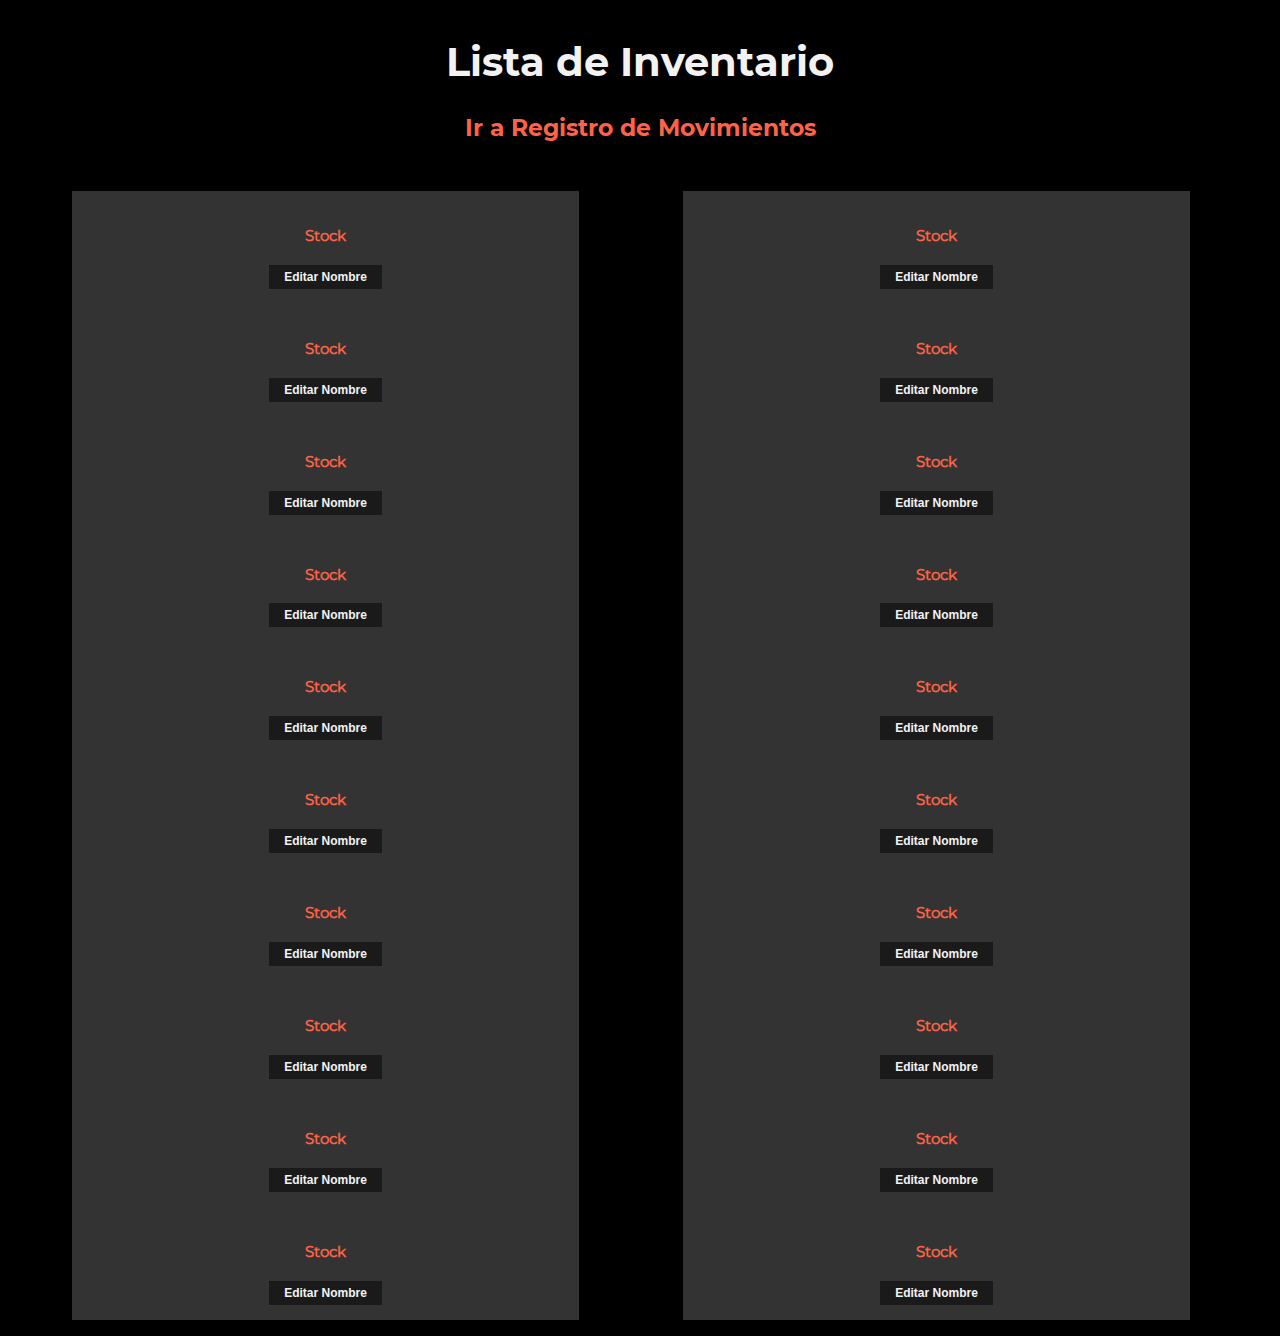
<file: index.html>
<!DOCTYPE html>
<html lang="en">
<head>
    <meta charset="UTF-8">
    <meta http-equiv="X-UA-Compatible" content="IE=edge">
    <meta name="viewport" content="width=device-width, initial-scale=1.0">
    <link rel="stylesheet" href="ress/css/stocklist.css">
    <link rel="icon" href="ress/images/icon-stock.png">

    <title>Lista de Inventarios</title>
</head>
<body>
    <section id="header">
        <h1>Lista de Inventario</h1>
        <h3><a href="ress/html/registros.html">Ir a Registro de Movimientos</h3></a>
    </section>
    <section id="list-container">
    <div id="web-list">
        <ul>
            <li>
                <a href="ress/html/stock.html"><h4 id="invName">Stock</h4></a> <button class="invName-button">Editar Nombre</button>
            </li>
            <li>
                <a href="ress/html/stock2.html"><h4 id="invName2">Stock</h4></a> <button class="invName-button">Editar Nombre</button>
            </li>
            <li>
                <a href="ress/html/stock3.html"><h4 id="invName3">Stock</h4></a> <button class="invName-button">Editar Nombre</button>
            </li>
            <li>
                <a href="ress/html/stock4.html"><h4 id="invName4">Stock</h4></a> <button class="invName-button">Editar Nombre</button>
            </li>
            <li>
                <a href="ress/html/stock5.html"><h4 id="invName5">Stock</h4></a> <button class="invName-button">Editar Nombre</button>
            </li>
            <li>
                <a href="ress/html/stock6.html"><h4 id="invName6">Stock</h4></a> <button class="invName-button">Editar Nombre</button>
            </li>
            <li>
                <a href="ress/html/stock7.html"><h4 id="invName7">Stock</h4></a> <button class="invName-button">Editar Nombre</button>
            </li>
            <li>
                <a href="ress/html/stock8.html"><h4 id="invName8">Stock</h4></a> <button class="invName-button">Editar Nombre</button>
            </li>
            <li>
                <a href="ress/html/stock9.html"><h4 id="invName9">Stock</h4></a> <button class="invName-button">Editar Nombre</button>
            </li>
            <li>
                <a href="ress/html/stock10.html"><h4 id="invName10">Stock</h4></a> <button class="invName-button">Editar Nombre</button>
            </li>
            <!-- Add more 'invName' elements here -->
        </ul>
    </div>
    <div id="web-list2"> 
     <ul>
     <li>
        <a href="ress/html/stock11.html"><h4 id="invName11">Stock</h4></a> <button class="invName-button">Editar Nombre</button>
     </li>
     <li>
        <a href="ress/html/stock12.html"><h4 id="invName12">Stock</h4></a> <button class="invName-button">Editar Nombre</button>
     </li>
     <li>
        <a href="ress/html/stock13.html"><h4 id="invName13">Stock</h4></a> <button class="invName-button">Editar Nombre</button>
     </li>
     <li>
        <a href="ress/html/stock14.html"><h4 id="invName14">Stock</h4></a> <button class="invName-button">Editar Nombre</button>
     </li>
     <li>
        <a href="ress/html/stock15.html"><h4 id="invName15">Stock</h4></a> <button class="invName-button">Editar Nombre</button>
     </li>
     <li>
        <a href="ress/html/stock16.html"><h4 id="invName16">Stock</h4></a> <button class="invName-button">Editar Nombre</button>
     </li>
     <li>
        <a href="ress/html/stock17.html"><h4 id="invName17">Stock</h4></a> <button class="invName-button">Editar Nombre</button>
     </li>
     <li>
        <a href="ress/html/stock18.html"><h4 id="invName18">Stock</h4></a> <button class="invName-button">Editar Nombre</button>
     </li>
     <li>
        <a href="ress/html/stock19.html"><h4 id="invName19">Stock</h4></a> <button class="invName-button">Editar Nombre</button>
     </li>
     <li>
        <a href="ress/html/stock20.html"><h4 id="invName20">Stock</h4></a> <button class="invName-button">Editar Nombre</button>
     </li>
 </ul>
 </div>
</section>
<script src="ress/js/scriptlist.js"></script>
</body>
</html>
</file>
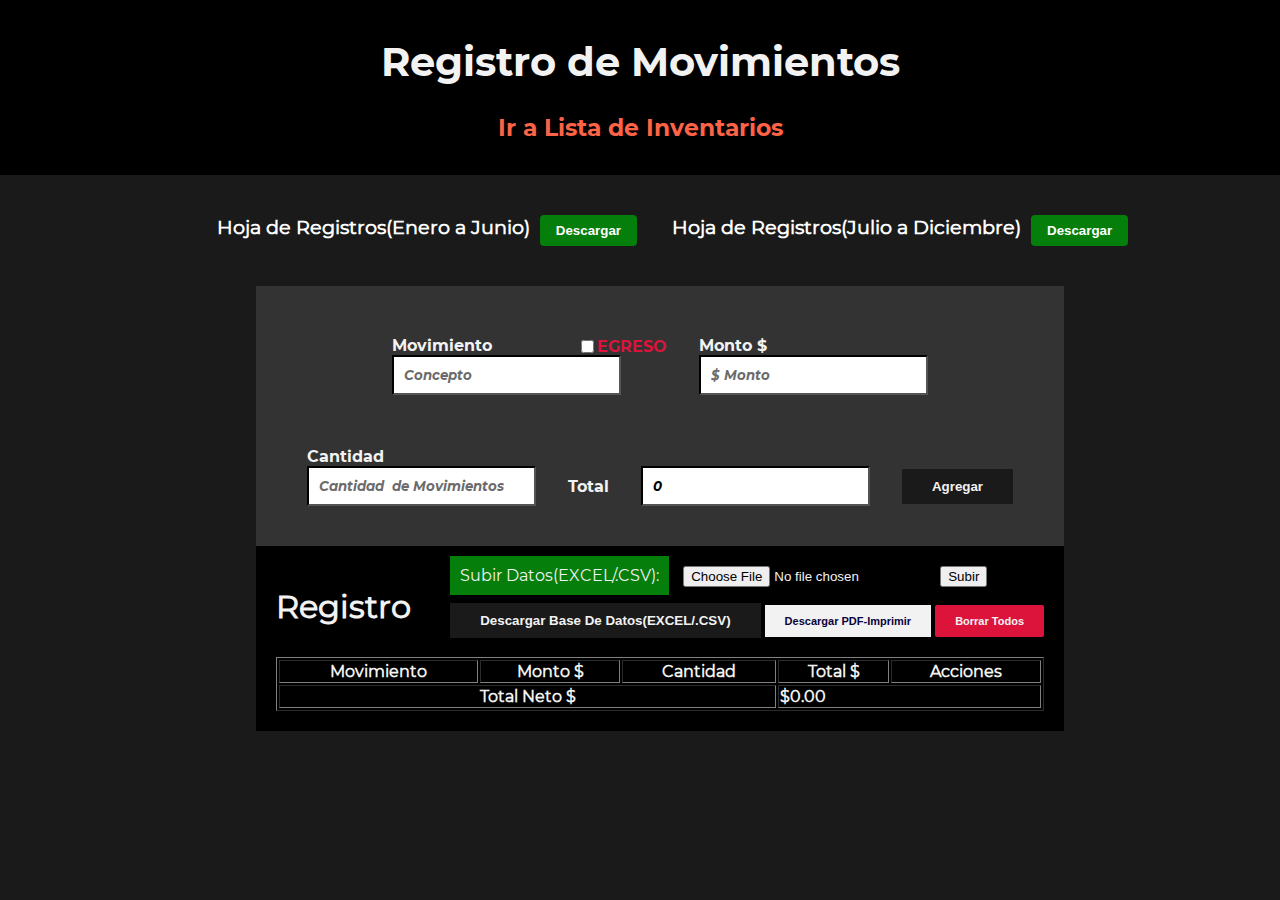
<file: ress/html/registros.html>
<!DOCTYPE html>
<html lang="en">
<head>
    <meta charset="UTF-8">
    <meta name="viewport" content="width=device-width, initial-scale=1.0">
    <link rel="stylesheet" href="../css/style.css">
    <link rel="stylesheet" href="../css/responsive.css">
    <link rel="icon" href="../images/icon-stock.png">
    <title>REGISTRO DE MOVIMIENTOS
    </title>
</head>
<body>
    <section id="header">
    <h1>Registro de Movimientos</h1>
    <h3><a href="../../index.html">Ir a Lista de Inventarios</h3></a>
    </section>
    <div class="excelTitle">
        <h4 class="excName">Hoja de Registros(Enero a Junio)</h4><button id="excName-button">Descargar</button>
        <h4 class="excName">Hoja de Registros(Julio a Diciembre)</h4><button id="excName-button2">Descargar</button>
    </div>
    <section id="invent-form">
        <div class="invent">
                <div>
                    <h4>Movimiento</h4>
                    <input type="text" placeholder="Concepto" id="product">
                    
                </div>
                
                <div class="d-flex-2">
                    <input id="egreso-ch" type="checkbox" onchange="getTotal()"> 
                    <label id="egreso-txt" for="isTaxable">EGRESO</label>
                </div>

                <div>
                    <h4>Monto $</h4> 
                    <input type="text" value="" placeholder="$ Monto" id="price" onchange="getTotal()"> 
                </div>
           
                <div>
                    <h4>Cantidad</h4>
                    <input type="text" value="" placeholder="Cantidad  de Movimientos" id="quantity" onchange="getTotal()">
                </div>

                <h4>Total</h4>
                <input type="text" placeholder="0" readonly value="0" id="total">

                <button class="text-center" onclick="addInventory()">Agregar</button>
        </div>
    </section>

    <section id="invent-table">
        <div class="table" >
            <div class="d-flex-between">
                <div class="titlediv">
                    <h1>Registro</h1>
                </div>
                <div id="actions">
                    <span class="uploadBtn">Subir Datos(EXCEL/.CSV):</span>
                    <input type="file" accept=".csv" id="fileInput">
                    <input type="submit" value="Subir" onclick="uploadInventory(event)">
                    <p></p>
                    <button onclick="downloadInventory()">Descargar Base De Datos(EXCEL/.CSV)</button>
                    <button id="actions" class="print" onclick="printData()">Descargar PDF-Imprimir</button>
                    <button id="actions" class="clear" onclick="clearButton()">Borrar Todos</button>
                </div>
            </div>

            <div class="table-responsive" id="allInventory">
                <table width="100%" border="1" id="inventoryTable">
                    <tr>
                        <th>Movimiento</th>
                        <th>Monto $</th>
                        <th>Cantidad</th>
                        <th>Total $</th>
                        <th id="actions">Acciones</th>
                    </tr>
                    <tr>
                        <th colspan="3">
                            Total Neto $
                        </th>
                        <td id="grandTotal" colspan="2" class="font-weight-bold"></td>
                    </tr>
                </table>
            </div>
        </div>
    </section>

    <script src="../js/main.js"></script>

</body>
</html
</file>
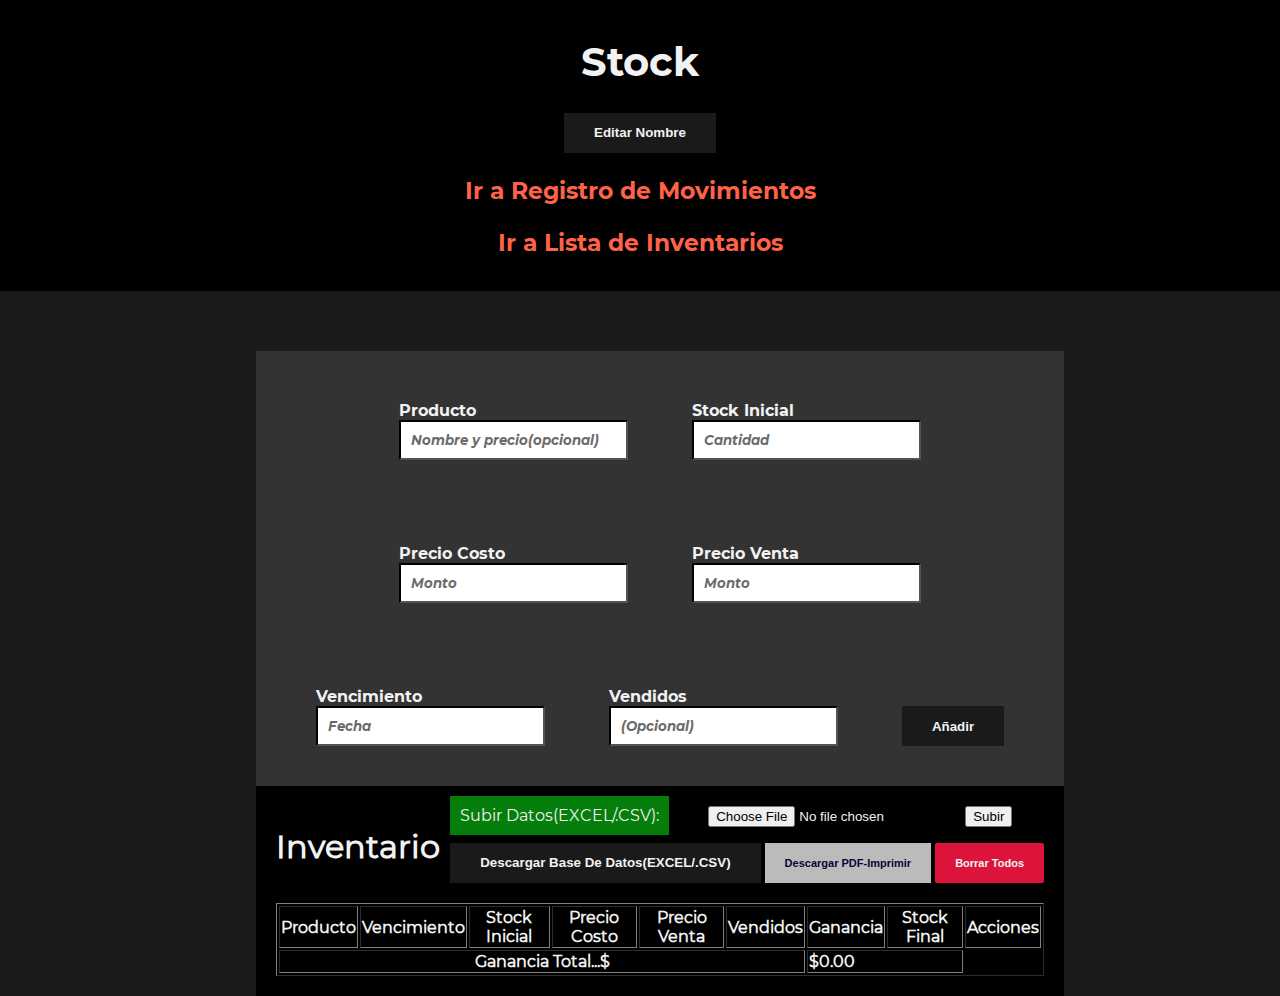
<file: ress/html/stock.html>
<!DOCTYPE html>
<html lang="en">
<head>
    <meta charset="UTF-8">
    <meta name="viewport" content="width=device-width, initial-scale=1.0">
    <link rel="stylesheet" href="../css/style2.css">
    <link rel="stylesheet" href="../css/responsive.css">
    <link rel="icon" href="../images/icon-stock.png">
    <title id="invTitle2">STOCK DE INVENTARIO
    </title>
</head>
<body>
    <section id="header">
        <h1 id="invTitle">Stock</h1><button class="invTitle-button">Editar Nombre</button>
        <h3><a href="./registros.html">Ir a Registro de Movimientos</h3></a>
        <h3><a href="../../index.html">Ir a Lista de Inventarios</h3></a>
    </section>
    <section id="invent-form">
        <div class="invent">
            <div>
                <h4>Producto</h4>
                <input type="text" placeholder="Nombre y precio(opcional)" id="product">
            </div>
            
            <div class="initstock">
                <h4>Stock Inicial</h4>
                <input type="text" value="" placeholder="Cantidad" id="stock" onchange="getTotal()">
            </div>

            <div>
                <h4>Precio Costo</h4>
                <input type="text" placeholder="Monto" id="cost">
            </div>

            <div>
                <h4>Precio Venta</h4>
                <input type="text" placeholder="Monto" id="sellPrice">
            </div>
            
            <div>
                <h4>Vencimiento</h4>
                <input type="text" placeholder="Fecha" id="venc">
            </div>

            <div>
                <h4>Vendidos</h4>
                <input type="text" value="" placeholder="(Opcional)" id="sold" onchange="getTotal()">
            </div>
                <button class="text-center" onclick="addInventory()">Añadir</button>
        </div>
    </section>

    <section id="invent-table">
        <div class="table" >
            <div class="d-flex-between">
                <div class="titlediv">
                    <h1>Inventario</h1>
                </div>
                <div id="actions">
                    <span class="uploadBtn">Subir Datos(EXCEL/.CSV):</span>
                    <input type="file" accept=".csv" id="fileInput">
                    <input type="submit" value="Subir" onclick="uploadInventory(event)">
                    <p></p>
                    <button onclick="downloadInventory()">Descargar Base De Datos(EXCEL/.CSV)</button>
                    <button id="actions" class="print" onclick="printData()">Descargar PDF-Imprimir</button>
                    <button id="actions" class="clear" onclick="clearButton()">Borrar Todos</button>
                </div>
            </div>

            <div class="table-responsive" id="allInventory">
                <table width="100%" border="1" id="inventoryTable">
                    <tr>
                        <th>Producto</th>
                        <th>Vencimiento</th>
                        <th>Stock Inicial</th>
                        <th>Precio Costo</th>
                        <th>Precio Venta</th>
                        <th>Vendidos</th>
                        <th>Ganancia</th>
                        <th>Stock Final</th>
                        <th class ="notshow" id="actions">Acciones</th>
                    </tr>
                    <tr id="actions">
                        <th id="actions" colspan="6">
                            Ganancia Total...$
                        </th>
                        <td id="grandTotal" colspan="2" class="font-weight-bold"></td>
                    </tr>
                </table>
            </div>
        </div>
    </section>

    <script src="../js/script.js"></script>

</body>
</html>
</file>
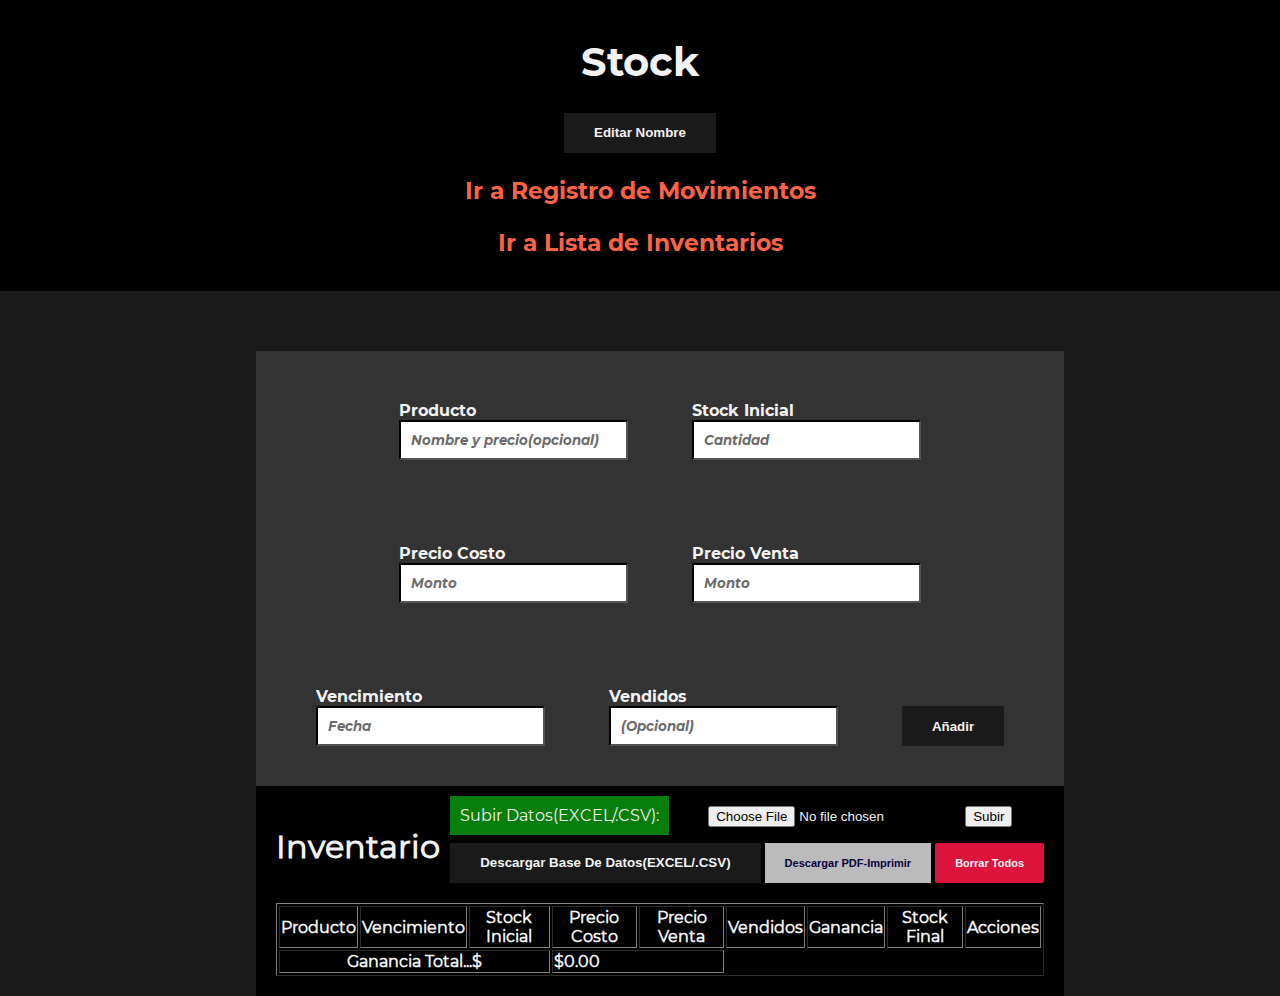
<file: ress/html/stock10.html>
<!DOCTYPE html>
<html lang="en">
<head>
    <meta charset="UTF-8">
    <meta name="viewport" content="width=device-width, initial-scale=1.0">
    <link rel="stylesheet" href="../css/style2.css">
    <link rel="stylesheet" href="../css/responsive.css">
    <link rel="icon" href="../images/icon-stock.png">
    <title id="invTitle2">STOCK DE INVENTARIO
    </title>
</head>
<body>
    <section id="header">
        <h1 id="invTitle">Stock</h1><button class="invTitle-button">Editar Nombre</button>
        <h3><a href="./registros.html">Ir a Registro de Movimientos</h3></a>
        <h3><a href="../../index.html">Ir a Lista de Inventarios</h3></a>
    </section>
    <section id="invent-form">
        <div class="invent">
            <div>
                <h4>Producto</h4>
                <input type="text" placeholder="Nombre y precio(opcional)" id="product">
            </div>
            
            <div class="initstock">
                <h4>Stock Inicial</h4>
                <input type="text" value="" placeholder="Cantidad" id="stock" onchange="getTotal()">
            </div>

            <div>
                <h4>Precio Costo</h4>
                <input type="text" placeholder="Monto" id="cost">
            </div>

            <div>
                <h4>Precio Venta</h4>
                <input type="text" placeholder="Monto" id="sellPrice">
            </div>
            
            <div>
                <h4>Vencimiento</h4>
                <input type="text" placeholder="Fecha" id="venc">
            </div>

            <div>
                <h4>Vendidos</h4>
                <input type="text" value="" placeholder="(Opcional)" id="sold" onchange="getTotal()">
            </div>
                <button class="text-center" onclick="addInventory()">Añadir</button>
        </div>
    </section>

    <section id="invent-table">
        <div class="table" >
            <div class="d-flex-between">
                <div class="titlediv">
                    <h1>Inventario</h1>
                </div>
                <div id="actions">
                    <span class="uploadBtn">Subir Datos(EXCEL/.CSV):</span>
                    <input type="file" accept=".csv" id="fileInput">
                    <input type="submit" value="Subir" onclick="uploadInventory(event)">
                    <p></p>
                    <button onclick="downloadInventory()">Descargar Base De Datos(EXCEL/.CSV)</button>
                    <button id="actions" class="print" onclick="printData()">Descargar PDF-Imprimir</button>
                    <button id="actions" class="clear" onclick="clearButton()">Borrar Todos</button>
                </div>
            </div>

            <div class="table-responsive" id="allInventory">
                <table width="100%" border="1" id="inventoryTable">
                    <tr>
                        <th>Producto</th>
                        <th>Vencimiento</th>
                        <th>Stock Inicial</th>
                        <th>Precio Costo</th>
                        <th>Precio Venta</th>
                        <th>Vendidos</th>
                        <th>Ganancia</th>
                        <th>Stock Final</th>
                        <th id="actions">Acciones</th>
                    </tr>
                    <tr id="actions">
                        <th id="actions" colspan="3">
                            Ganancia Total...$
                        </th>
                        <td id="grandTotal" colspan="2" class="font-weight-bold"></td>
                    </tr>
                </table>
            </div>
        </div>
    </section>

    <script src="../js/script.js"></script>

</body>
</html
</file>
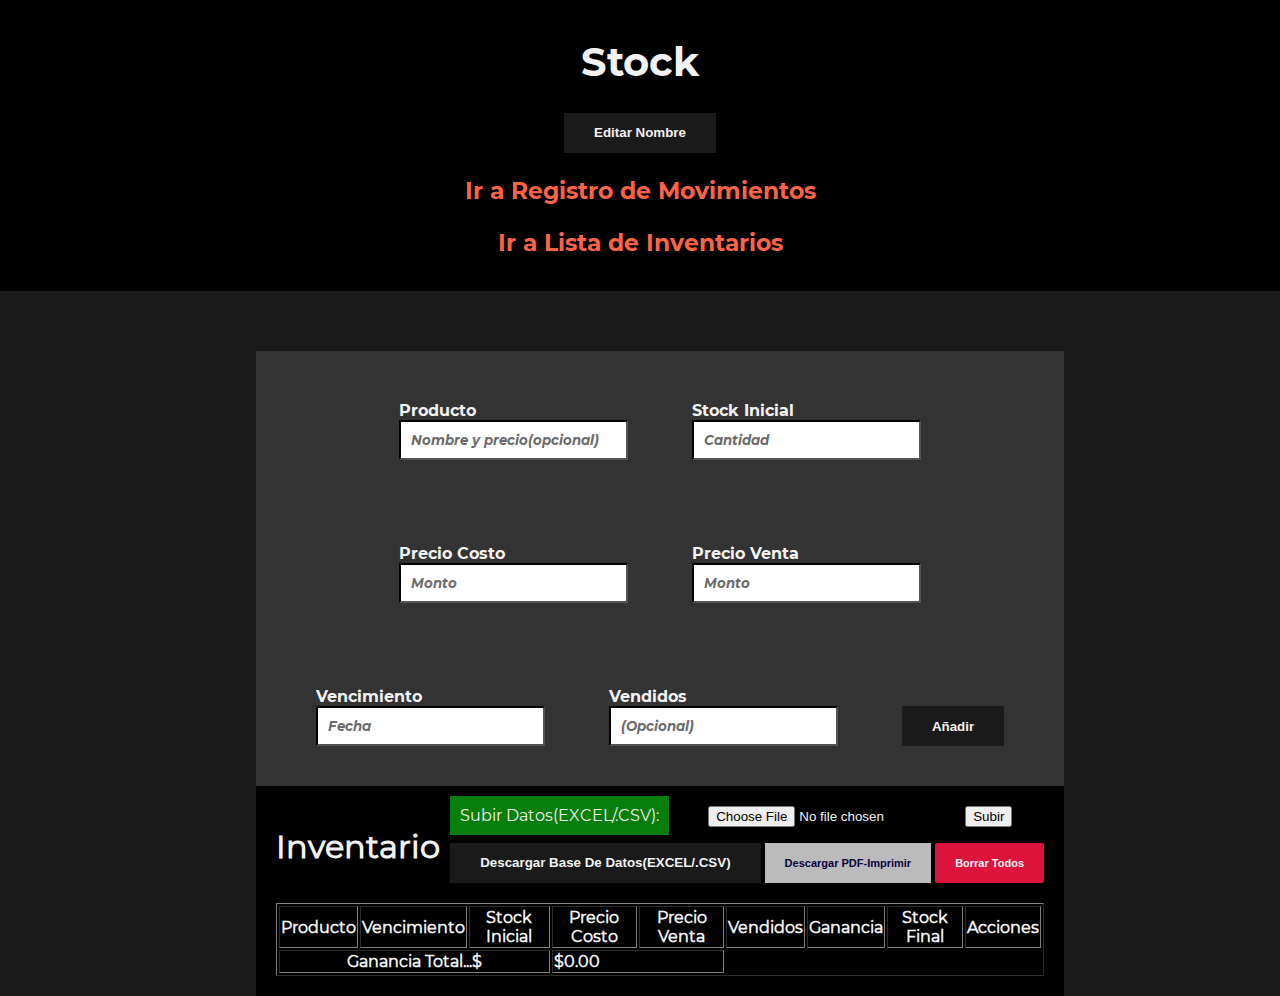
<file: ress/html/stock2.html>
<!DOCTYPE html>
<html lang="en">
<head>
    <meta charset="UTF-8">
    <meta name="viewport" content="width=device-width, initial-scale=1.0">
    <link rel="stylesheet" href="../css/style2.css">
    <link rel="stylesheet" href="../css/responsive.css">
    <link rel="icon" href="../images/icon-stock.png">
    <title id="invTitle2">STOCK DE INVENTARIO
    </title>
</head>
<body>
    <section id="header">
        <h1 id="invTitle">Stock</h1><button class="invTitle-button">Editar Nombre</button>
        <h3><a href="./registros.html">Ir a Registro de Movimientos</h3></a>
        <h3><a href="../../index.html">Ir a Lista de Inventarios</h3></a>
    </section>
    <section id="invent-form">
        <div class="invent">
            <div>
                <h4>Producto</h4>
                <input type="text" placeholder="Nombre y precio(opcional)" id="product">
            </div>
            
            <div class="initstock">
                <h4>Stock Inicial</h4>
                <input type="text" value="" placeholder="Cantidad" id="stock" onchange="getTotal()">
            </div>

            <div>
                <h4>Precio Costo</h4>
                <input type="text" placeholder="Monto" id="cost">
            </div>

            <div>
                <h4>Precio Venta</h4>
                <input type="text" placeholder="Monto" id="sellPrice">
            </div>
            
            <div>
                <h4>Vencimiento</h4>
                <input type="text" placeholder="Fecha" id="venc">
            </div>

            <div>
                <h4>Vendidos</h4>
                <input type="text" value="" placeholder="(Opcional)" id="sold" onchange="getTotal()">
            </div>
                <button class="text-center" onclick="addInventory()">Añadir</button>
        </div>
    </section>

    <section id="invent-table">
        <div class="table" >
            <div class="d-flex-between">
                <div class="titlediv">
                    <h1>Inventario</h1>
                </div>
                <div id="actions">
                    <span class="uploadBtn">Subir Datos(EXCEL/.CSV):</span>
                    <input type="file" accept=".csv" id="fileInput">
                    <input type="submit" value="Subir" onclick="uploadInventory(event)">
                    <p></p>
                    <button onclick="downloadInventory()">Descargar Base De Datos(EXCEL/.CSV)</button>
                    <button id="actions" class="print" onclick="printData()">Descargar PDF-Imprimir</button>
                    <button id="actions" class="clear" onclick="clearButton()">Borrar Todos</button>
                </div>
            </div>

            <div class="table-responsive" id="allInventory">
                <table width="100%" border="1" id="inventoryTable">
                    <tr>
                        <th>Producto</th>
                        <th>Vencimiento</th>
                        <th>Stock Inicial</th>
                        <th>Precio Costo</th>
                        <th>Precio Venta</th>
                        <th>Vendidos</th>
                        <th>Ganancia</th>
                        <th>Stock Final</th>
                        <th id="actions">Acciones</th>
                    </tr>
                    <tr id="actions">
                        <th id="actions" colspan="3">
                            Ganancia Total...$
                        </th>
                        <td id="grandTotal" colspan="2" class="font-weight-bold"></td>
                    </tr>
                </table>
            </div>
        </div>
    </section>

    <script src="../js/script.js"></script>

</body>
</html>
</file>
<file: ress/css/stocklist.css>
/* Montserrat-fonts */
@font-face{
  font-family:Montserrat-Regular ;
  src: url("../fonts/MontserratFonts/Montserrat-Regular.ttf");
}
@font-face{
  font-family:Montserrat-Bold ;
  src: url("../fonts/MontserratFonts/Montserrat-Bold.ttf");
}
@font-face{
  font-family:Montserrat-Italic ;
  src: url("../fonts/MontserratFonts/Montserrat-Italic.ttf");
}
@font-face{
  font-family:Montserrat-Light ;
  src: url("../fonts/MontserratFonts/Montserrat-Light.ttf");
}
@font-face{
  font-family:Montserrat-BoldItalic ;
  src: url("../fonts/MontserratFonts/Montserrat-BoldItalic.ttf");
}

body{
  margin: 0px;
  padding: 0px;
  font-family: Montserrat-Regular;
  background-color: #1a1a1a;
}
section#header{
  text-align: center;
  color: #f2f2f2;
  background-color: #000000;
  padding: 10px 20px;
 font-size: 20px;
 font-weight: 900;
 font-family: Montserrat-Bold;
}
#list-container {
  background-color: #000000;
  display: flex;
  justify-content: center;
  align-items: center;
}

#web-list, #web-list2 {
  background-color: #000000;
  color: #f2f2f2;
  display: inline-block;
  width: 45%; /* adjust this value as needed */
  vertical-align: top;
  margin: 0 2.5%; /* adjust this value as needed */
}
#web-list2{
  margin-right: 90px;
}
#web-list li, #web-list2 li {
  background-color: #333333;
  padding: 15px;
  color: #f2f2f2;
  font-family: Montserrat-Regular;
  font-size: 15px;
  font-weight: 900;
  list-style: none;
  text-align: center;
}
a {
  text-decoration: none;
  color: #ff6347;
}
.invName-button{
      padding: 5px 15px;
      background-color: #1a1a1a;
      color: #f2f2f2;
      border: none;
      font-weight: bolder;
      font-size: 12px;
}

  /* For tablets */
@media only screen and (min-width: 767px) and (max-width: 1024px) {
#web-list, #web-list2 {
  width: 100%; /* Set the width to 100% for tablets */
  margin: 10px 0; /* Adjust the margin as needed */
}
#web-list2 {
  margin-right: 40px;
}
}

/* For mobile phones */
@media (max-width: 480px) {
section#header {
  font-size: 16px; 
}

#web-list li, #web-list2 li {
  font-size: 12px;
}
#web-list2 {
  margin-right: 45px;
}
}
</file>
<file: ress/css/style.css>
/* Montserrat-fonts */
@font-face{
    font-family:Montserrat-Regular ;
    src: url("../fonts/MontserratFonts/Montserrat-Regular.ttf");
}
@font-face{
    font-family:Montserrat-Bold ;
    src: url("../fonts/MontserratFonts/Montserrat-Bold.ttf");
}
@font-face{
    font-family:Montserrat-Italic ;
    src: url("../fonts/MontserratFonts/Montserrat-Italic.ttf");
}
@font-face{
    font-family:Montserrat-Light ;
    src: url("../fonts/MontserratFonts/Montserrat-Light.ttf");
}
@font-face{
    font-family:Montserrat-BoldItalic ;
    src: url("../fonts/MontserratFonts/Montserrat-BoldItalic.ttf");
}

body{
    margin: 0px;
    padding: 0px;
    font-family: Montserrat-Regular;
    background-color: #1a1a1a;
}
section#header{
    text-align: center;
    color: #f2f2f2;
    background-color: #000000;
    padding: 10px 20px;
    font-size: 20px;
    font-weight: 900;
    font-family: Montserrat-Bold;
}

section#invent-form{
    padding-top: 60px;
    font-family: Montserrat-Bold;
    background-color: #1a1a1a;
}

section#invent-form .invent{
    display: flex;
    flex-direction: row;
    justify-content: center;
    align-items: center;
    flex-wrap: wrap;
    padding: 10px;
    gap:2rem;
    align-items: center;
    justify-content: center;
    padding: 20px;
    width: 60%;
    margin-left: 20%;
    margin-right: 20%;
    background-color: #333333;
    padding-top: 50px; 
}

h4{
    padding: 0px !important;
    margin: 0px !important;
    color: #f2f2f2;
}

section#invent-form .invent  input{
    /* min-width: 300px !important; */
    padding: 10px;
    border-color: black;
    outline-color: black;
    color:    #000000;;
    font-family: Montserrat-BoldItalic;
}

section#invent-form .invent input::placeholder{
    color: #6b6b6b;
}

section#invent-form .invent > div{
    margin-bottom: 20px;
}

/* .d-flex{
    display: flex;
    margin-left: 300px;
    gap: 20px;
}  */

.d-flex-2{
    display: flex;
    color:crimson;
    margin-top: -5%;
    margin-left: -10%;
}

.d-flex-between{
    display: flex;
    justify-content: space-between;
}
/* 
.text-center{
    margin-top: -60px;
    margin-bottom: 20px;
    margin-left: 650px;
    text-align: center;
}
.text-center2{
    display: flex;
    justify-content: center;
    align-items: center;
} */


button{
    padding: 10px 30px;
    background-color:#1a1a1a;
    border: none;
    color: #f2f2f2;
    font-weight: bolder;
    cursor: pointer;
}

section#invent-table .table{
    display: flex;
    justify-content: center;
    padding-top: 60px;
    padding: 20px;
    width: 60%;
    margin-left: 20%;
    margin-right: 20%;
    background-color: #000000;
    color: #f2f2f2;
    flex-direction: column; 
}

a {
    text-decoration: none;
    color: #ff6347;
}
#actions{
    margin-bottom: 10px;
}
.excName {
    font-size: 1.2rem;
    font-weight: bold;
    margin-bottom: 0.5rem;
    color: #fff; /* Change the text color */
}
.excelTitle{
    display: flex;
    justify-content: center;
    gap: 10px;
    margin-left: 90px;
    margin-top: 40px;
    margin-bottom: -20px;
}
#excName-button,#excName-button2 {
    background-color: #057e0b; /* Change the background color */
    border: none;
    color: #fff;
    padding: 0.5rem 1rem;
    border-radius: 0.25rem;
    cursor: pointer;
    margin-right: 25px;
}
.uploadBtn{
    background-color: #057e0b;
    padding: 10px;
    margin-right: 10px;
}
.btn{
   margin-left: 20%;
}
.btn, .clear{
    padding:0.5rem;
    background-color: #199e20;
    color: #f2f2f2;
    border: none;
    border-radius: 2px;
    cursor: pointer;
}
#btn-del{
    
    background-color: crimson;
}
.clear{
    background-color: crimson;
}
.clear, .print{
    padding: 10px 20px;
    font-size: 11px;
    cursor: pointer;
}
.print{
    background-color: #f2f2f2;
    color: #0a043c;
    cursor: pointer;
}

.font-weight-bold{
    font-weight: 900;
}

/* Add media queries for common breakpoints */
@media only screen and (max-width: 1024px) {
    /* Add styles for tablets (1024px and below) */
    section#invent-form .invent {
        width: 80%;
        margin-left: 10%;
        margin-right: 10%;
    }
    /* #egreso-ch{
        margin-top: 15px;
    }

    .text-center2{
        margin-right: -40px;
        margin-top: 30px
    } */
    .titlediv{
        display: none;
    }

    .excName {
        font-size: 0.8rem;
        font-weight: bold;
        margin-bottom: 0.5rem;
        color: #fff; /* Change the text color */
    }
    .excelTitle{
        display: flex;
        justify-content: center;
        gap: 10px;
        margin-left: 25px;
        margin-top: 40px;
        margin-bottom: -20px;
    }
    #excName-button,#excName-button2 {
        font-size: 0.5rem;
        background-color: #057e0b; /* Change the background color */
        border: none;
        color: #fff;
        padding: 0.2rem 0.5rem;
        border-radius: 0.25rem;
        cursor: pointer;
        margin-left: -5px;
        height: 50px;
    }
}

@media only screen and (max-width: 767px) {
    /* Add styles for small tablets and large phones (768px and below) */
    section#invent-form .invent {
        width: 90%;
        margin-left: 5%;
        margin-right: 5%;
    }
/* 
    .text-center {
        width: 50%;
        margin-top: -20px;
        margin-bottom: -20px;
        margin-left: 90px;
    }
    .text-center2{
        margin-right: -40px;
        margin-top: 30px
    }
    .d-flex {
        margin-left: 50px;
    }
    #egreso-txt{
        margin-left: -80px;
    } */
}
</file>
<file: ress/css/responsive.css>
@media only screen and (min-width: 350px) and (max-width: 767px) {
    /* .d-flex{
        display: flex;
        gap: 10px;
        flex-direction: column;
        margin-left: 0px;
    } */
    .d-flex-2{
        justify-content: end;
        margin-top: -5%;
        margin-right: 12%;
       
    }
    /* .text-center{
        margin-top: -20px;
        margin-bottom: -20px;
        text-align: center;
    }
    .text-center2{
        display: flex;
        justify-content: center;
        align-items: center;
    } 
     */
    section#invent-form .invent{
        flex-direction: column;
        padding: 10%;
        width: 80%;
        margin-left: 0%;
        margin-right: 0%;
        padding-top: 50px;   
    }
    section#invent-form .invent  input{
        min-width: 90% !important;
        padding: 15px;
        margin-bottom: 20px;
    }
    section#invent-form .invent > div{
        margin-bottom: 0px;
    }
    button{
        padding: 20px 50px;
        border: none;
        font-weight: 900;
        font-size: 20px;
        width: 100%;
    }
    section#invent-table .table{
        display: flex;
        justify-content: center;
        padding-top: 60px;
        padding: 20px;
        width: 90%;
        margin-left: 0%;
        margin-right: 0%;
        flex-direction: column; 
        
    }
    .table-responsive{
        overflow-x: scroll;
    }
    .titlediv{
        display: none;
    }
}

@media only screen and (min-width: 767px) and (max-width: 1180px) {
    /* .d-flex{
        display: flex;
        gap: 10px;
        flex-direction: row;
        margin-left: 20px;
    }  */
     .d-flex-2{
       justify-content: end;
        margin-top: -12%;
        align-items: center;
    } 
    /* .egreso-ch{
        margin-left: 0px;
    } */
 
    /* .text-center{
        width: 50%;
        margin-top: -40px;
        margin-bottom: -40px;
        margin-right: 200px;
        text-align: center;
    } */
    
    section#invent-form .invent{
        padding: 10%;
        width: 80%;
        margin-left: 0%;
        margin-right: 0%;
        padding-top: 50px;   
        padding-bottom: 20px;
    }

    section#invent-table .table{
        display: flex;
        justify-content: center;
        padding-top: 60px;
        padding: 20px;
        width: 95%;
        margin-left: 0%;
        margin-right: 0%;
        flex-direction: column; 
        
    }
        section#invent-form .invent  input{
        max-width: 90% !important;
        padding: 15px;
        margin-bottom: 20px;
    }
    .titlediv{
        display: none;
    }

}
</file>
<file: ress/css/style2.css>
/* Montserrat-fonts */
@font-face{
    font-family:Montserrat-Regular ;
    src: url("../fonts/MontserratFonts/Montserrat-Regular.ttf");
}
@font-face{
    font-family:Montserrat-Bold ;
    src: url("../fonts/MontserratFonts/Montserrat-Bold.ttf");
}
@font-face{
    font-family:Montserrat-Italic ;
    src: url("../fonts/MontserratFonts/Montserrat-Italic.ttf");
}
@font-face{
    font-family:Montserrat-Light ;
    src: url("../fonts/MontserratFonts/Montserrat-Light.ttf");
}
@font-face{
    font-family:Montserrat-BoldItalic ;
    src: url("../fonts/MontserratFonts/Montserrat-BoldItalic.ttf");
}

body{
    margin: 0px;
    padding: 0px;
    font-family: Montserrat-Regular;
    background-color: #1a1a1a;
}

/* first-section */
section#header{
    text-align: center;
    color: #f2f2f2;
    background-color: #000000;
    padding: 10px 20px;
   font-size: 20px;
   font-weight: 900;
   font-family: Montserrat-Bold;
}
/* second-section */
section#invent-form{
    padding-top: 60px;
    font-family: Montserrat-Bold;
    background-color: #1a1a1a;
}

section#invent-form .invent{
    display: flex;
    flex-direction: row;
    justify-content: center;
    align-items: center;
    flex-wrap: wrap;
    padding: 20px;
    gap:4rem;
    width: 60%;
    margin-left: 20%;
    margin-right: 20%;
    background-color: #333333;
    padding-top: 50px; 
}

h4{
    padding: 0px !important;
    margin: 0px !important;
    color: #f2f2f2;
}

section#invent-form .invent  input{
    /* min-width: 300px !important; */
    padding: 10px;
    border-color: black;
    outline-color: black;
    color:    #000000;;
    font-family: Montserrat-BoldItalic;
}

section#invent-form .invent input::placeholder{
    color: #6b6b6b;
}
section#invent-form .invent > div{
    margin-bottom: 20px;
}
/* .d-flex{
    display: flex;
    margin-left: 200px;
}  */

.d-flex-between{
    display: flex;
    justify-content: space-between;
}
/* .egreso, #egresos{
    display: none;
} */

.no-disp{
    display: none;
}
button{
    padding: 10px 30px;
    background-color:#1a1a1a;
    border: none;
    color: #f2f2f2;
    font-weight: bolder;
    cursor: pointer;
    min-height: 40px;
    min-width: auto;
}

/* third-section table */
section#invent-table .table{
    display: flex;
    justify-content: center;
    padding-top: 60px;
    padding: 20px;
    width: 60%;
    margin-left: 20%;
    margin-right: 20%;
    background-color: #000000;
    color: #f2f2f2;
    flex-direction: column; 
}

a {
    text-decoration: none;
    color: #ff6347;
}
#actions{
    margin-bottom: 10px;
}
.uploadBtn{
    background-color: #057e0b;
    padding: 10px;
    margin-right: 35px;
}
.btn{
    margin-left: 20%;
 }
.btn, .clear{
    padding:0.5rem;
    background-color: #199e20;
    color: #f2f2f2;
    border: none;
    border-radius: 2px;
    cursor: pointer;
}
#btn-del{
    background-color: crimson;
}
.clear{
    background-color: crimson;
}
.clear, .print{
    padding: 10px 20px;
    font-size: 11px;
    cursor: pointer;
}
.print{
    background-color: #bbbbbb;
    color: #0a043c;
    cursor: pointer;
}
.font-weight-bold{
    font-weight: 900;
}


  
@media only screen and (max-width: 767px) {
    /* Add styles for small tablets and large phones (768px and below) */
    section#invent-form .invent{
        padding: 10%;
        width: 75%;
        margin-left: 2.5%;
        margin-right: 2.5%;
        padding-top: 50px;   
    }
    section#invent-form .invent  input{
        min-width: 90% !important;
        padding: 15px;
        margin-bottom: 20px;
    }
    section#invent-form .invent > div{
        margin-bottom: 0px;
    }
    button{
        padding: 20px 50px;
        border: none;
        font-weight: 900;
        font-size: 20px;
        width: 90%;
    }
    section#invent-table .table{
        display: flex;
        justify-content: center;
        padding-top: 60px;
        padding: 20px;
        width: 85%;
        margin-left: 2.5%;
        margin-right: 2.5%;
        flex-direction: column; 
        
    }
    .table-responsive{
        overflow-x: scroll;
    }

     .text-center {
        width: 60%;
        text-align: center;
    }
    /* .text-center2{
        margin-right: -40px;
        margin-top: 30px
    }  */
    /* .d-flex {
        display: flex;
        gap: 10px;
        flex-direction: column;
        margin-left: -20px;
    }

    .d-flex-2 {
        margin-left: -120px;
        margin-right: -40px;
        margin-top: 30px;
        margin-bottom: 40px;
    } */

    .titlediv{
        display: none;
    }

}

/* iPad Air and iPad Mini */
@media only screen and (min-width: 768px) and (max-width: 1024px) {
    /* .d-flex{
        display: flex;
        gap: 10px;
        flex-direction: row;
        margin-left: 50px;
    }  */

    /* .text-center{
        margin-left: 560px;
        margin-top: -60px;
    } */
    section#invent-form .invent{
        padding: 10%;
        width: 80%;
        margin-left: 0%;
        margin-right: 0%;
        padding-top: 50px;
        padding-bottom: 10px;   
    }

    section#invent-table .table{
        display: flex;
        justify-content: center;
        padding-top: 60px;
        padding: 20px;
        width: 95%;
        margin-left: 0%;
        margin-right: 0%;
    }
    .titlediv{
        display: none;
    }

}
</file>
